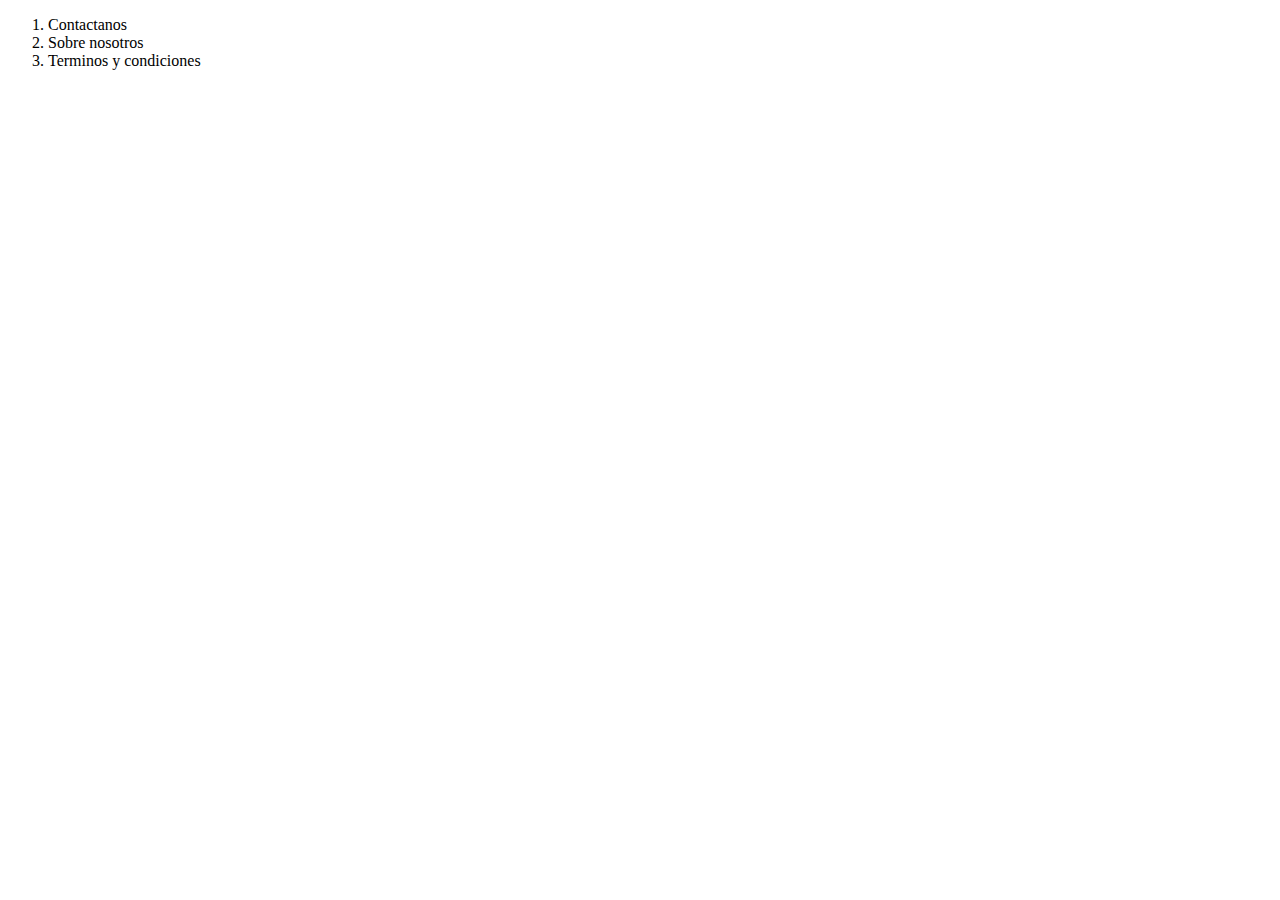
<file: footer.html>
<!DOCTYPE html>
<html lang="es">
<head>
    <meta charset="UTF-8">
    <meta name="viewport" content="width=device-width, initial-scale=1.0">
    <title>Document</title>
</head>
<body>
    <footer>
        <section>
            <ol>
                <li>Contactanos</li>
                <li>Sobre nosotros</li>
                <li>Terminos y condiciones</li>
                
            </ol>
        </section>
    </footer>
    
</body>
</html>
</file>
